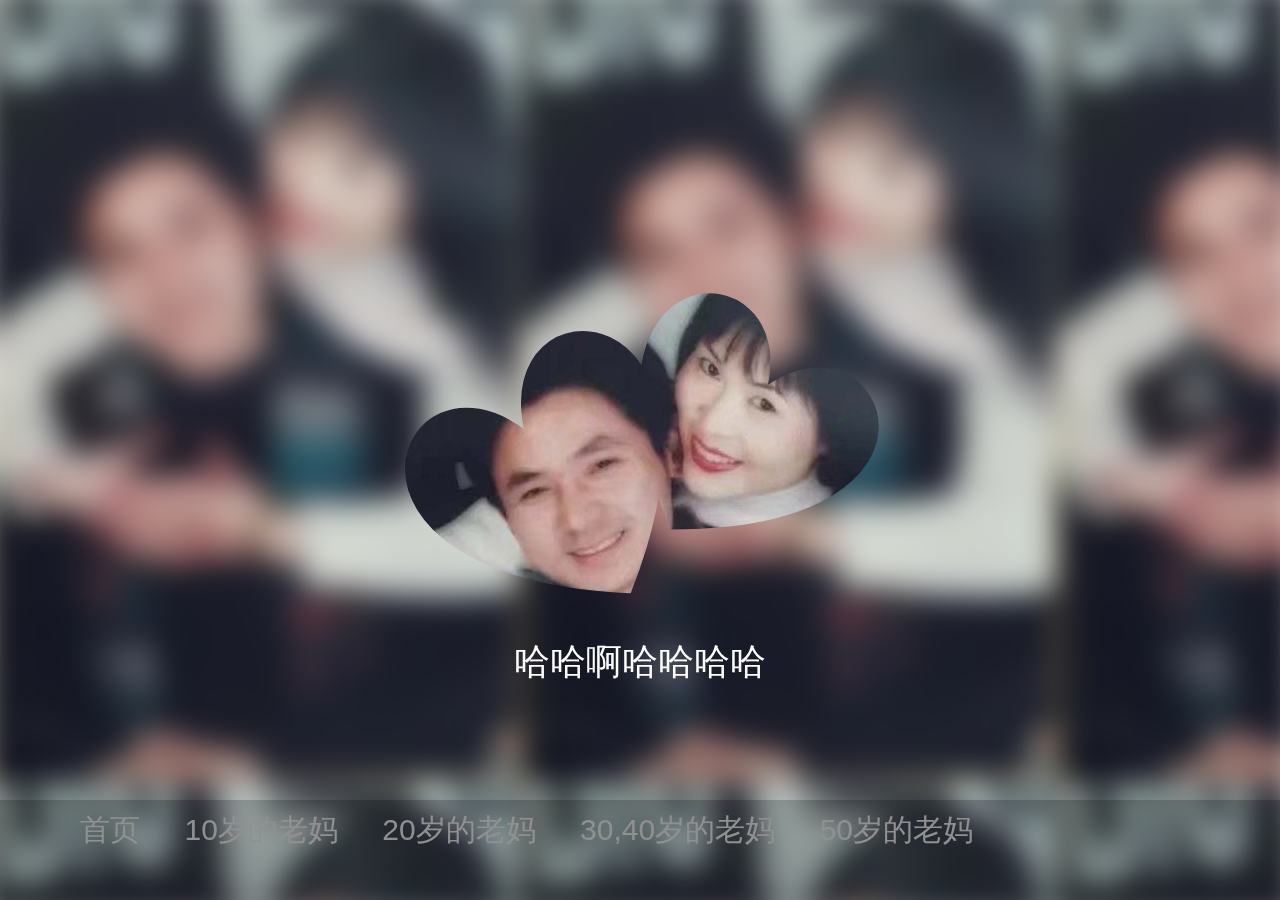
<file: index.html>
﻿<!DOCTYPE html>
<html lang="en" >
<head>
<meta charset="UTF-8">
<title>老妈妈的照片</title>
<link rel="stylesheet" href="css/mystyle.css">
<link rel="stylesheet" href="css/style.css">

</head>
<body>

<div class="bg"></div>
<div class="mask"></div>
<h1 class="slogan">哈哈啊哈哈哈哈</h1>
<div class="daohang">
	<ul>
		<li> <a href="index.html">首页</a> </li>
		<li> <a href="file1.html">10岁的老妈</a> </li>
		<li> <a href="file4.html">20岁的老妈</a> </li>
		<li> <a href="indexdianyin.html">30,40岁的老妈</a> </li>
		<li> <a href="file3.html">50岁的老妈</a> </li>
	</ul>
</div>
</body>
</html>
</file>
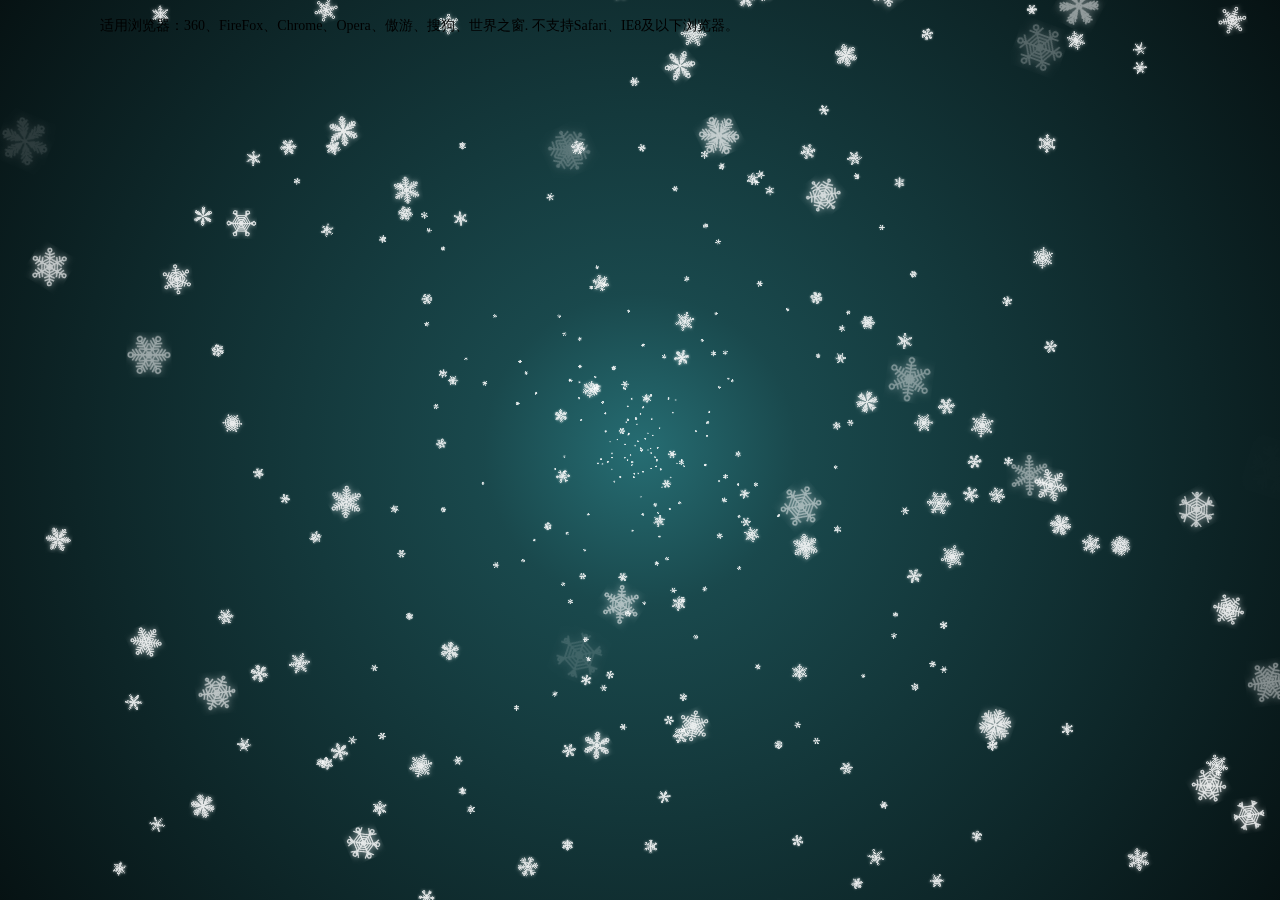
<file: file2.html>
﻿<!doctype html>
<html>
<head>
<meta charset="utf-8">
<title>Canvas雪花散开放大动画特效</title>

<script type="text/javascript" src="js/jquery-3.3.1.min.js"></script>

<style>
html,body {
    width: 100%;
    height: 100%;
    margin: 0;
    padding: 0;
    overflow: hidden;
}
.container{
    width: 100%;
    height: 100%;
    margin: 0;
    padding: 0;
}</style>
</head>
<body>
<div id="jsi-snow-container" class="container"></div>

<script>
var RENDERER = {
	SNOW_COUNT: {INIT : 100, DELTA : 1},
	BACKGROUND_COLOR : 'hsl(%h, 50%, %l%)', 
	INIT_HUE : 180,
	DELTA_HUE : 0.1,
	
	init : function(){
		this.setParameters();
		this.reconstructMethod();
		this.createSnow(this.SNOW_COUNT.INIT * this.countRate, true);
		this.render();
	},
	setParameters : function(){
		this.$window = $(window);
		
		this.$container = $('#jsi-snow-container');
		this.width = this.$container.width();
		this.height = this.$container.height();
		this.center = {x : this.width / 2, y : this.height / 2};
		this.countRate =  this.width * this.height / 500 / 500;
		this.canvas = $('<canvas />').attr({width : this.width, height : this.height}).appendTo(this.$container).get(0);
		this.context = this.canvas.getContext('2d');
		
		this.radius = Math.sqrt(this.center.x * this.center.x + this.center.y * this.center.y);
		this.hue = this.INIT_HUE;
		this.snows = [];
	},
	reconstructMethod : function(){
		this.render = this.render.bind(this);
	},
	createSnow : function(count, toRandomize){
		for(var i = 0; i < count; i++){
			this.snows.push(new SNOW(this.width, this.height, this.center, toRandomize));
		}
	},
	render : function(){
		requestAnimationFrame(this.render);
		
		var gradient = this.context.createRadialGradient(this.center.x, this.center.y, 0, this.center.x, this.center.y, this.radius),
			backgroundColor = this.BACKGROUND_COLOR.replace('%h', this.hue);
		
		gradient.addColorStop(0, backgroundColor.replace('%l', 30));
		gradient.addColorStop(0.2, backgroundColor.replace('%l', 20));
		gradient.addColorStop(1, backgroundColor.replace('%l', 5));
		
		this.context.fillStyle = gradient;
		this.context.fillRect(0, 0, this.width, this.height);
		
		for(var i = this.snows.length - 1; i >= 0; i--){
			if(!this.snows[i].render(this.context)){
				this.snows.splice(i, 1);
			}
		}
		this.hue += this.DELTA_HUE;
		this.hue %= 360;
		
		this.createSnow(this.SNOW_COUNT.DELTA, false);
	}
};
var SNOW = function(width, height, center, toRandomize){
	this.width = width;
	this.height = height;
	this.center = center;
	this.init(toRandomize);
};
SNOW.prototype = {
	RADIUS : 20,
	OFFSET : 4,
	INIT_POSITION_MARGIN : 20,
	COLOR : 'rgba(255, 255, 255, 0.8)',
	TOP_RADIUS : {MIN : 1, MAX : 3},
	SCALE : {INIT : 0.04, DELTA : 0.01},
	DELTA_ROTATE : {MIN : -Math.PI / 180 / 2, MAX : Math.PI / 180 / 2},
	THRESHOLD_TRANSPARENCY : 0.7,
	VELOCITY : {MIN : -1, MAX : 1},
	LINE_WIDTH : 2,
	BLUR : 10,
	
	init : function(toRandomize){
		this.setParameters(toRandomize);
		this.createSnow();
	},
	setParameters : function(toRandomize){
		if(!this.canvas){
			this.radius = this.RADIUS + this.TOP_RADIUS.MAX * 2 + this.LINE_WIDTH;
			this.length = this.radius * 2;
			this.canvas = $('<canvas />').attr({width : this.length, height : this.length}).get(0);
			this.context = this.canvas.getContext('2d');
		}
		this.topRadius = this.getRandomValue(this.TOP_RADIUS);
		
		var theta = Math.PI * 2 * Math.random();
		
		this.x = this.center.x + this.INIT_POSITION_MARGIN * Math.cos(theta);
		this.y = this.center.y + this.INIT_POSITION_MARGIN * Math.sin(theta);
		this.vx = this.getRandomValue(this.VELOCITY);
		this.vy = this.getRandomValue(this.VELOCITY);
		
		this.deltaRotate = this.getRandomValue(this.DELTA_ROTATE);
		this.scale = this.SCALE.INIT;
		this.deltaScale = 1 + this.SCALE.DELTA * 500 / Math.max(this.width, this.height);
		this.rotate = 0;
		
		if(toRandomize){
			for(var i = 0, count = Math.random() * 1000; i < count; i++){
				this.x += this.vx;
		 		this.y += this.vy;
		 		this.scale *= this.deltaScale;
		 		this.rotate += this.deltaRotate;
			}
		}
	},
	getRandomValue : function(range){
		return range.MIN + (range.MAX - range.MIN) * Math.random();
	},
	createSnow : function(){
		this.context.clearRect(0, 0, this.length, this.length);
		
		this.context.save();
		this.context.beginPath();
		this.context.translate(this.radius, this.radius);
		this.context.strokeStyle = this.COLOR;
		this.context.lineWidth = this.LINE_WIDTH;
		this.context.shadowColor = this.COLOR;
		this.context.shadowBlur = this.BLUR;
		
		var angle60 = Math.PI / 180 * 60,
			sin60 = Math.sin(angle60),
			cos60 = Math.cos(angle60),
			threshold = Math.random() * this.RADIUS / this.OFFSET | 0,
			rate = 0.5 + Math.random() * 0.5,
			offsetY = this.OFFSET * Math.random() * 2,
			offsetCount = this.RADIUS / this.OFFSET;
		
		for(var i = 0; i < 6; i++){
			this.context.save();
			this.context.rotate(angle60 * i);
			
			for(var j = 0; j <= threshold; j++){
				var y = -this.OFFSET * j;
				
				this.context.moveTo(0, y);
				this.context.lineTo(y * sin60, y * cos60);
			}
			for(var j = threshold; j < offsetCount; j++){
				var y = -this.OFFSET * j,
					x = j * (offsetCount - j + 1) * rate;
				
				this.context.moveTo(x, y - offsetY);
				this.context.lineTo(0, y);
				this.context.lineTo(-x, y - offsetY);
			}
			this.context.moveTo(0, 0);
			this.context.lineTo(0, -this.RADIUS);
			this.context.arc(0, -this.RADIUS - this.topRadius, this.topRadius, Math.PI / 2, Math.PI * 2.5, false);
			this.context.restore();
		}
		this.context.stroke();
		this.context.restore();
	},
	render : function(context){
		context.save();
		
		if(this.scale > this.THRESHOLD_TRANSPARENCY){
			context.globalAlpha = Math.max(0, (1 - this.scale) / (1 - this.THRESHOLD_TRANSPARENCY));
			
			if(this.scale > 1 || this.x < -this.radius || this.x > this.width + this.radius || this.y < -this.radius || this.y > this.height + this.radius){
				context.restore();
				return false;
			}
		}
		context.translate(this.x, this.y);
		context.rotate(this.rotate);
		context.scale(this.scale, this.scale);
		context.drawImage(this.canvas, -this.radius, -this.radius);
		context.restore();
		
 		this.x += this.vx;
 		this.y += this.vy;
 		this.scale *= this.deltaScale;
 		this.rotate += this.deltaRotate;
 		return true;
	}
};

$(function(){
	RENDERER.init();
});
</script>

<div style="text-align:center;font:normal 14px/24px 'MicroSoft YaHei'; position:absolute;left:100px;top:0px; ">
<p>适用浏览器：360、FireFox、Chrome、Opera、傲游、搜狗、世界之窗. 不支持Safari、IE8及以下浏览器。</p>

</div>
</body>
</html>
</file>
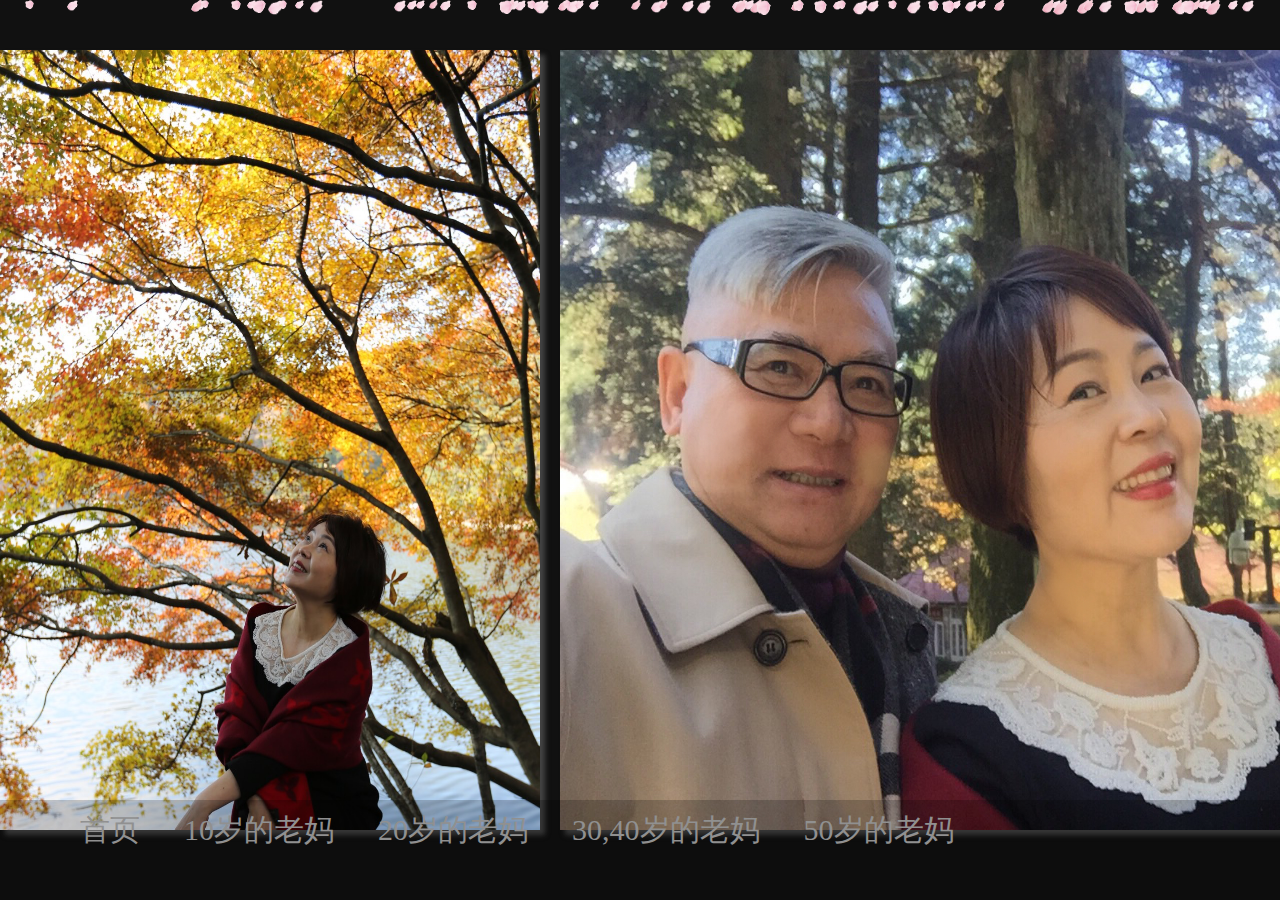
<file: file3.html>
<!DOCTYPE html PUBLIC "-//W3C//DTD XHTML 1.0 Transitional//EN" "http://www.w3.org/TR/xhtml1/DTD/xhtml1-transitional.dtd">
<html xmlns="http://www.w3.org/1999/xhtml">
	<head>
		<meta http-equiv="Content-Type" content="text/html; charset=utf-8" />
		<title> 50岁的老妈</title>
		<script type="text/javascript" src="./js/jquery-3.3.1.min.js"></script>
		<script type="text/javascript" src="./js/snowfall.jquery.js"></script>
		<style>
			html,body{padding:0;margin:0;}
			.darkBg{background:#111111;}
			*{margin:0;padding:0;}
			
			.snowfall-flakes{animation:sakura 1s linear 0s infinite;}
			@keyframes sakura{
				0% {transform:rotate3d(0, 0, 0, 0deg);}
				25%{transform:rotate3d(1, 1, 0, 60deg);}
				50%{transform:rotate3d(1, 1, 0, 0deg);}
				75%{transform:rotate3d(1, 0, 0, 60deg);}
				100% {transform:rotate3d(1, 0, 0, 0deg);}
			}
			#waibu {width:1440px; margin:0 auto;}
			#wushisuiyi { width:540px; height:780px;  margin-top:50px; float:left; box-shadow:5px 5px 5px #444;}
			#wushisuisi { width:880px; height:780px; margin-top:50px; float:right; box-shadow:5px 5px 5px #444;}
		</style>
		<link rel="stylesheet" href="css/mystyle.css">
	</head>
	<body class="darkBg">
		<script type='text/javascript'>
		$(document).ready(function(){
			$(document).snowfall({image:"./js/img/1.png", flakeCount:20, minSpeed:1, minSize:8, maxSize:15,});
            $(document).snowfall({image:"./js/img/1.png", flakeCount:20, minSpeed:1, minSize:8, maxSize:15,});
            $(document).snowfall({image:"./js/img/2.png", flakeCount:20, minSpeed:1, minSize:8, maxSize:15,});
            $(document).snowfall({image:"./js/img/4.png", flakeCount:20, minSpeed:1, minSize:8, maxSize:15,});
		});
		</script>
		<div id=waibu>
		<div id=wushisuiyi>
		<img src="img/50岁1.jpg" width=540; height=780;>
		
		</div>
		<div id=wushisuisi>
		<img src="img/50岁4.jpg" width=930; height=780;>
		
		
		</div>
		
		</div>
<div class="daohang">
	<ul>
		<li> <a href="index.html">首页</a> </li>
		<li> <a href="file1.html">10岁的老妈</a> </li>
		<li> <a href="file4.html">20岁的老妈</a> </li>
		<li> <a href="indexdianyin.html">30,40岁的老妈</a> </li>
		<li> <a href="file3.html">50岁的老妈</a> </li>
	</ul>
</div>
		
		
		
	</body>
</html>
</file>
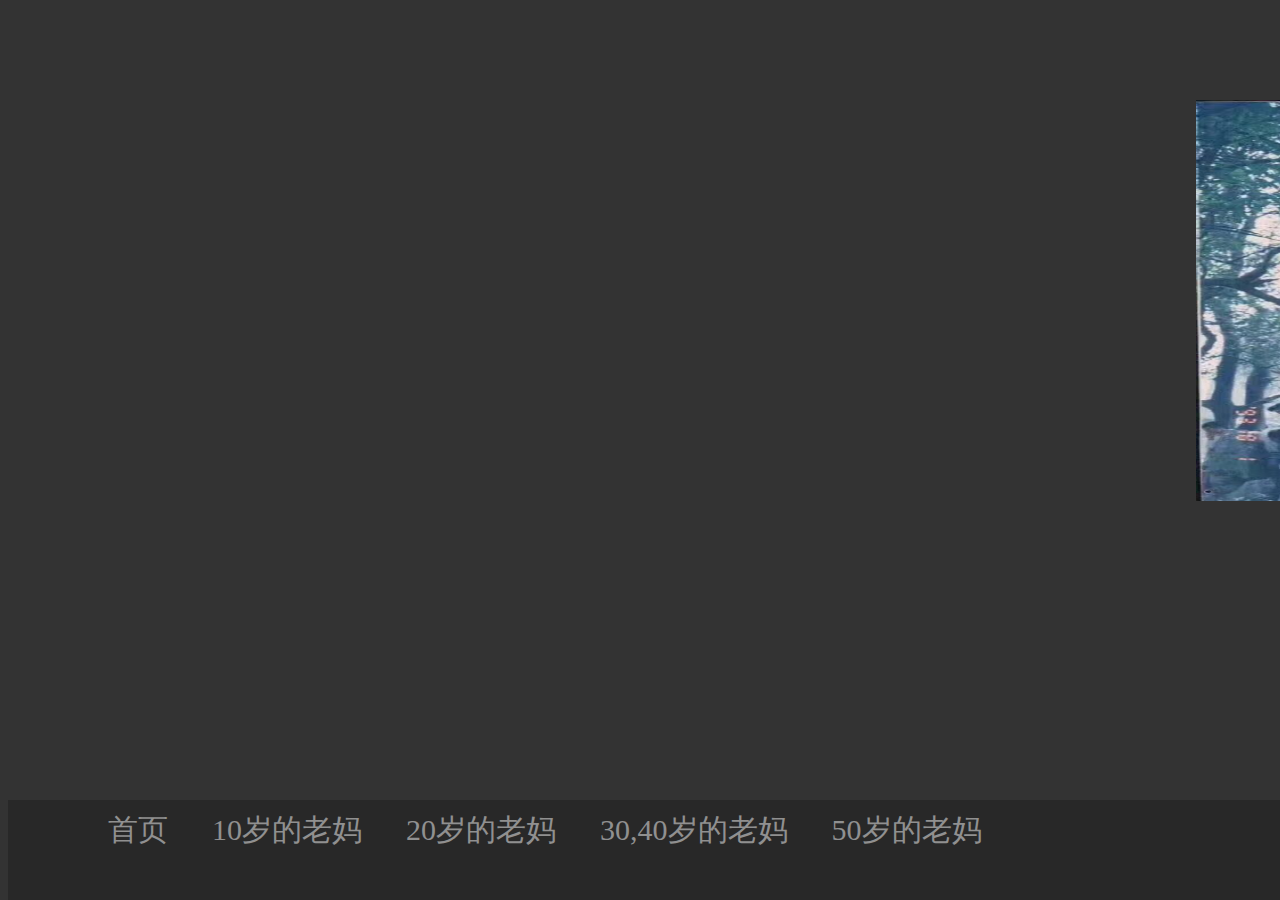
<file: file4.html>
<html>
<head></head>
<meta charset="utf-8">
<title>20岁的母老虎</title>
<link rel="stylesheet" href="css/mystyle.css">
<style>
body{background-color:#333;}
#tu {width:1600px;
	height:600px;
	overflow:hidden;
	margin-top:100px;
	}
#tu img{width:601px;
		height:401px;
		}

</style>
<script></script>
</head>
<body>
<div id=tu>
	<marquee onmouseover="stop();" onmouseout="start();" scrollamount="50">
	<a href="javascript:"><img src="img/20~30/20.1.jpg"> </a>
	<a href="javascript:"><img src="img/20~30/20.2.jpg"> </a>
	<a href="javascript:"><img src="img/20~30/20.3.jpg"> </a>
	<a href="javascript:"><img src="img/20~30/20.4.jpg"> </a> 
	</marquee>
</div>
<div id=fangda></div>
<div class="daohang">
	<ul>
		<li> <a href="index.html">首页</a> </li>
		<li> <a href="file1.html">10岁的老妈</a> </li>
		<li> <a href="file4.html">20岁的老妈</a> </li>
		<li> <a href="indexdianyin.html">30,40岁的老妈</a> </li>
		<li> <a href="file3.html">50岁的老妈</a> </li>
	</ul>
</div>
</body>
</html>
</file>
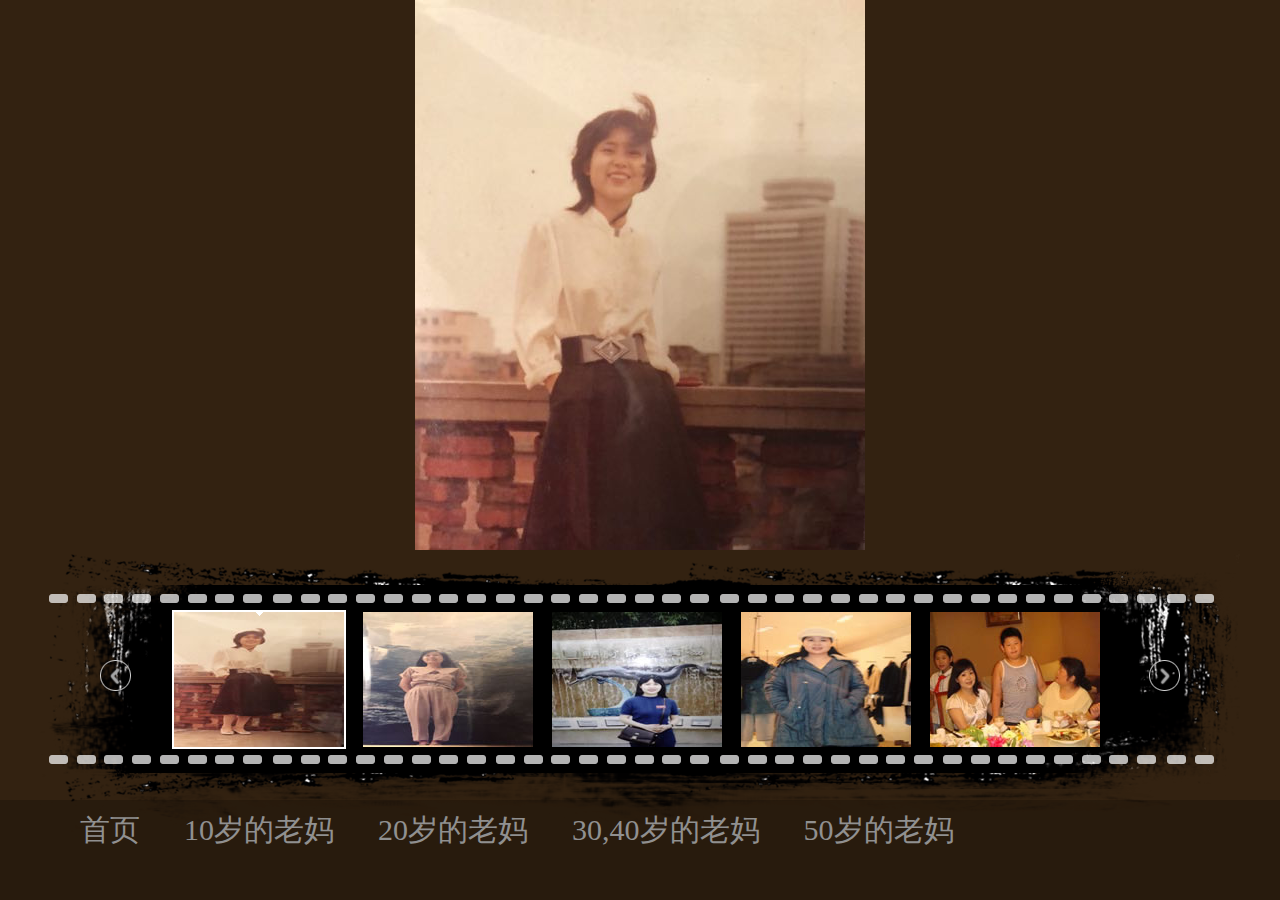
<file: indexdianyin.html>
<!DOCTYPE html PUBLIC "-//W3C//DTD XHTML 1.0 Transitional//EN" "http://www.w3.org/TR/xhtml1/DTD/xhtml1-transitional.dtd">
<html xmlns="http://www.w3.org/1999/xhtml">
<head>
<meta http-equiv="Content-Type" content="text/html; charset=utf-8" />
<title>老妈30</title>
<link rel="stylesheet" href="css/mystyle.css">
<style type="text/css">
body{background-color:#321;}
*{margin:0;padding:0;}
#jdjxc .clear{clear:both;}
#jdjxc ul{list-style:none;}
#jdjxc{width:1200px;margin:0 auto;}
#imgRolling{clear:both;}
#imgRolling .imagebg{height:550px;overflow:hidden;position:relative;}
#imgRolling .imagebg li{height:550px;overflow:hidden;width:1200px;margin:0 auto;display:block;text-align:center;}
#imgRolling .scrollbg{height:282px;background:url(images/scroll_bg.png) no-repeat center center;}
#imgRolling .scroll{width:1090px;height:282px;position:relative;margin:0 auto;}
#imgRolling .pre, .next{display:block;position:absolute;width:48px;height:76px;}
#imgRolling a.pre{background:url(images/arr_l.png);top:90px;left:0;}
#imgRolling a.pre:hover{background:url(images/arr_l_on.png);}
#imgRolling a.next{background:url(images/arr_r.png);top:90px;right:0;}
#imgRolling a.next:hover{background:url(images/arr_r_on.png);}
#imgRolling .outScroll_pic{ width:952px;height:282px;overflow:hidden;margin-left:70px;position:relative;top:2px;}
#imgRolling .outScroll_pic .scroll_img{position:absolute}
#imgRolling .scroll_img{margin:0 auto;width:40000px;height:282px;}
#imgRolling .scroll_img li{float:left;height:135px;width:171px;margin:60px 9px;_margin:5px 14px 5px 4px;cursor:pointer;}
#imgRolling .scroll .present{width:170px;height:135px;border:2px #fff solid;background:url(images/arr_on.png) 50% -4px no-repeat;z-index:10;position:absolute;top:60px;left:0;}


</style>
</head>
<body>

<div id="jdjxc">
 <div id="imgRolling">
	<ul class="imagebg" id="imagebg">
		<li data-sPic="img/30~40/30.1.jpg">
			<img src="img/30~40/Original Files/30.1.jpg">
		</li>
		<li data-sPic="img/30~40/30.2.jpg">
			<img src="img/30~40/Original Files/30.2.jpg">
		</li>
		<li data-sPic="img/30~40/30.3.jpg">>
			<img src="img/30~40/Original Files/30.3.jpg">
		</li>
		<li data-sPic="img/30~40/30.4.jpg">>
			<img src="img/30~40/Original Files/30.4.jpg">
		</li>
		<li data-sPic="img/30~40/30.5.jpg">
			<img src="img/30~40/Original Files/30.5.jpg">
		</li>
		<li data-sPic="img/30~40/30.6.jpg">
			<img src="img/30~40/Original Files/30.6.jpg">
		</li>
		<li data-sPic="img/30~40/30.7.jpg">
			<img src="img/30~40/Original Files/30.7.jpg">
		</li>
		<li data-sPic="img/30~40/30.8.jpg">
			<img src="img/30~40/Original Files/30.8.jpg">
		</li>
		<li data-sPic="img/30~40/30.9.jpg">
			<img src="img/30~40/Original Files/30.9.jpg">
		</li>
		<li data-sPic="img/30~40/30.10.jpg">
			<img src="img/30~40/Original Files/30.10.jpg">
		</li>
	</ul>
	<div class="scrollbg">
		<div class="scroll">
			<a id="left_btn" class="pre" href="javascript:void(0)"></a>
			<div class="present" id="present"></div>
			<div class="outScroll_pic">
				<ul class="scroll_img cls" id="small_pic"></ul>
			</div>
			<a id="right_btn" class="next" href="javascript:void(0)"></a>
		</div>
	</div>
</div> 
<script type="text/javascript" src="js/imgSlider.js"></script>
</div>
<div class="daohang">
	<ul>
		<li> <a href="index.html">首页</a> </li>
		<li> <a href="file1.html">10岁的老妈</a> </li>
		<li> <a href="file4.html">20岁的老妈</a> </li>
		<li> <a href="indexdianyin.html">30,40岁的老妈</a> </li>
		<li> <a href="file3.html">50岁的老妈</a> </li>
	</ul>
</div>
</body>
</html>
</file>
<file: css/mystyle.css>
.daohang{width:100%; position:absolute; bottom:0px;
		height:100px; background-color:rgba(0,0,0,0.2);}
.daohang ul{width:1200px;height:100px; margin:0 auto; }
.daohang ul li{list-style:none; display:inline-block; padding-left:40px;margin-top:10px;}
.daohang ul li a{text-decoration:none; font-size:30px; color:#909090}
</file>
<file: css/style.css>
* {
  padding: 0;
  margin: 0;
}

html,
body {
  height: 100vh;
  width: 100vw;
}

body {
  display: flex;
  justify-content: center;
  align-items: center;
  flex-direction: column;
  font-family: "Open Sans","PingFang SC","Microsoft YaHei","Helvetica Neue","Hiragino Sans GB","WenQuanYi Micro Hei",Arial,sans-serif;
}

@-webkit-keyframes move {
  0% {
    background-position: 0 0;
  }
  50% {
    background-position: 100% 0;
  }
}

@keyframes move {
  0% {
    background-position: 0 0;
  }
  50% {
    background-position: 100% 0;
  }
}
.bg {
  background: url(../img/bg.jpg);
  
  position: fixed;
  top: -20px;
  left: -20px;
  right: -20px;
  bottom: -20px;
  -webkit-filter: blur(15px);
          filter: blur(15px);
  z-index: -1;
}

.slogan {
  color: white;
  margin-top: 24px;
  font-size: 36px;
  font-weight: 400;
}

.mask {
  width: 500px;
  height: 400px;
  -webkit-animation: move 40s infinite;
          animation: move 40s infinite;
  background-image: url(../img/bg.jpg);

  -webkit-mask: url(../svg/seeklogo.com.svg);
          mask: url(../svg/seeklogo.com.svg);


}
</file>
